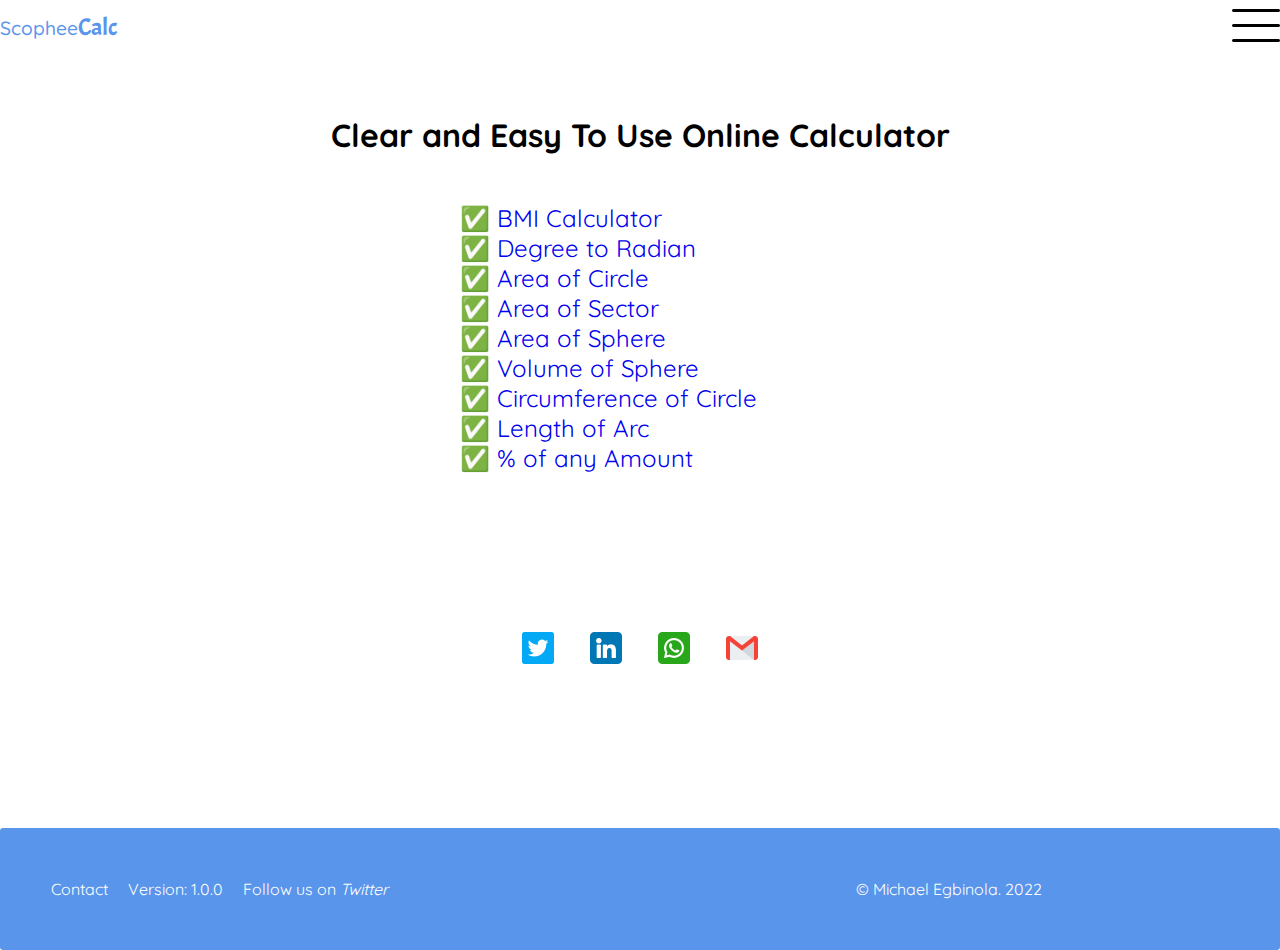
<file: index.html>
<!DOCTYPE html>
<html lang="en">
  <head>
    <meta charset="UTF-8" />
    <meta http-equiv="X-UA-Compatible" content="IE=edge" />
    <meta name="viewport" content="width=device-width, initial-scale=1.0" />
    <title>ScopheeCalc - Simple Online Calculator</title>
    <link rel="preconnect" href="https://fonts.googleapis.com" />
    <link rel="preconnect" href="https://fonts.gstatic.com" crossorigin />
    <link
      href="https://fonts.googleapis.com/css2?family=Acme&family=Quicksand:wght@300;400;500&display=swap"
      rel="stylesheet"
    />
    <link
      rel="apple-touch-icon"
      sizes="180x180"
      href="./favicon_io/apple-touch-icon.png"
    />
    <link
      rel="icon"
      type="image/png"
      sizes="32x32"
      href="./favicon_io/favicon-32x32.png"
    />
    <link
      rel="icon"
      type="image/png"
      sizes="16x16"
      href="./favicon_io/favicon-16x16.png"
    />
    <link rel="manifest" href="./favicon_io/site.webmanifest" />
    <link rel="stylesheet" href="base.css" />
    <script src="base.js" defer></script>
  </head>
  <body>
    <header>
      <div id="header-one">
        <a href="index.html">Scophee<span>Calc</span></a>
        <a href="#"
          ><img id="menu-btn" src="./images/hamburger.png" alt=""
        /></a>
      </div>
    </header>
    <aside>
      <header>
        <div id="header-two">
          <a href="index.html">Scophee<span>Calc</span></a>
          <a href=""
            ><img id="aside-menu-btn" src="./images/close.png" alt=""
          /></a>
        </div>
      </header>
      <div id="set-back">
        <h2>Follow us on:</h2>
        <div id="aside-contact-links">
          <a id="ads" href="https://www.twitter.com/egbinolamichael"
            ><img src="./images/twitter.png" alt=""
          /></a>
          <a href="https://linkedin.com/in/michaelegbinola"
            ><img src="./images/linkedin.png" alt=""
          /></a>
          <a href="https://wa.me/+2348100204403">
            <img src="./images/whatsapp.png" alt=""
          /></a>
          <a href="mailto:michaeloluwatobi12@gmail.com"
            ><img src="./images/gmail.png" alt=""
          /></a>
        </div>
      </div>
    </aside>
    <main>
      <div id="calculator-section">
        <p>Clear and Easy To Use Online Calculator</p>
        <ul>
          <li><a href="./bmi-calculator/index.html">✅ BMI Calculator</a></li>
          <li><a href="./degree-rad/index.html">✅ Degree to Radian</a></li>
          <li><a href="#">✅ Area of Circle</a></li>
          <li><a href="#">✅ Area of Sector</a></li>
          <li><a href="#">✅ Area of Sphere</a></li>
          <li><a href="#">✅ Volume of Sphere</a></li>
          <li><a href="#">✅ Circumference of Circle</a></li>
          <li><a href="#">✅ Length of Arc</a></li>
          <li><a href="#">✅ % of any Amount</a></li>
        </ul>
      </div>

      <div id="contact-links">
        <a href="https://www.twitter.com/egbinolamichael"
          ><img src="./images/twitter.png" alt=""
        /></a>
        <a href="https://linkedin.com/in/michaelegbinola"
          ><img src="./images/linkedin.png" alt=""
        /></a>
        <a href="https://wa.me/+2348100204403">
          <img src="./images/whatsapp.png" alt=""
        /></a>
        <a href="mailto:michaeloluwatobi12@gmail.com"
          ><img src="./images/gmail.png" alt=""
        /></a>
      </div>
    </main>
    <footer id="footer-sec">
      <a href="contact.html">Contact</a>
      <p>Version: 1.0.0</p>
      <p>
        Follow us on
        <a href="https://wwww.twitter.com/egbinolamichael"><em>Twitter</em></a>
      </p>

      <span>&copy; Michael Egbinola. 2022</span>
    </footer>
  </body>
</html>
</file>
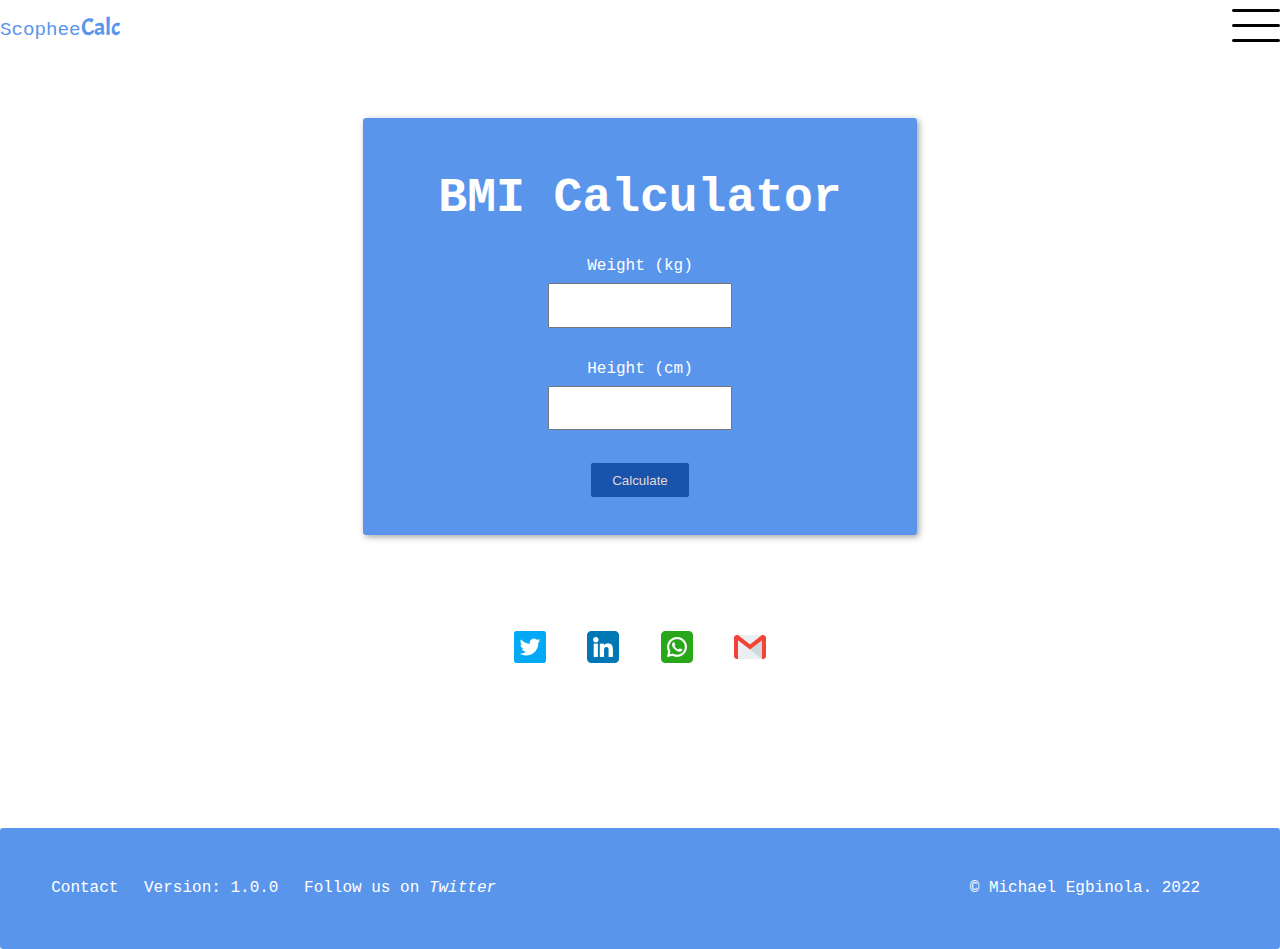
<file: bmi-calculator/index.html>
<!DOCTYPE html>
<html lang="en">
  <head>
    <meta charset="UTF-8" />
    <meta http-equiv="X-UA-Compatible" content="IE=edge" />
    <meta name="viewport" content="width=device-width, initial-scale=1.0" />
    <title>BMI Calculator</title>
    <link rel="preconnect" href="https://fonts.googleapis.com" />
    <link rel="preconnect" href="https://fonts.gstatic.com" crossorigin />
    <link
      href="https://fonts.googleapis.com/css2?family=Acme&family=Quicksand:wght@300;400;500&display=swap"
      rel="stylesheet"
    />
    <link
      rel="apple-touch-icon"
      sizes="180x180"
      href="/favicon_io/apple-touch-icon.png"
    />
    <link
      rel="icon"
      type="image/png"
      sizes="32x32"
      href="/favicon_io/favicon-32x32.png"
    />
    <link
      rel="icon"
      type="image/png"
      sizes="16x16"
      href="/favicon_io/favicon-16x16.png"
    />
    <link rel="manifest" href="/favicon_io/site.webmanifest" />
    <link rel="stylesheet" href="/base.css" />
    <link rel="stylesheet" href="style.css" />
    <script src="/base.js" defer></script>
    <script src="app.js" defer></script>
  </head>
  <body>
    <header>
      <div id="header-one">
        <a href="/index.html">Scophee<span>Calc</span></a>
        <a href="#"><img id="menu-btn" src="/images/hamburger.png" alt="" /></a>
      </div>
    </header>
    <aside>
      <header>
        <div id="header-two">
          <a href="/index.html">Scophee<span>Calc</span></a>
          <a href=""
            ><img id="aside-menu-btn" src="/images/close.png" alt=""
          /></a>
        </div>
      </header>
      <div id="set-back">
        <h2>Follow us on:</h2>
        <div id="aside-contact-links">
          <a href="https://www.twitter.com/egbinolamichael"
            ><img src="/images/twitter.png" alt=""
          /></a>
          <a href="https://linkedin.com/in/michaelegbinola"
            ><img src="/images/linkedin.png" alt=""
          /></a>
          <a href="https://wa.me/+2348100204403">
            <img src="/images/whatsapp.png" alt=""
          /></a>
          <a href="mailto:michaeloluwatobi12@gmail.com"
            ><img src="/images/gmail.png" alt=""
          /></a>
        </div>
      </div>
    </aside>
    <main>
      <section id="main-style">
        <h1>BMI Calculator</h1>
        <label for="weight">Weight (kg)</label>
        <input type="number" id="weight" name="weight" />

        <label for="height">Height (cm)</label>
        <input type="number" id="height" name="height" />
        <p id="BMI-result"></p>

        <button id="result-btn">Calculate</button>
      </section>

      <div id="contact-links">
        <a href="https://www.twitter.com/egbinolamichael"
          ><img src="/images/twitter.png" alt=""
        /></a>
        <a href="https://linkedin.com/in/michaelegbinola"
          ><img src="/images/linkedin.png" alt=""
        /></a>
        <a href="https://wa.me/+2348100204403">
          <img src="/images/whatsapp.png" alt=""
        /></a>
        <a href="mailto:michaeloluwatobi12@gmail.com"
          ><img src="/images/gmail.png" alt=""
        /></a>
      </div>
    </main>
    <footer id="footer-sec">
      <a href="/contact.html">Contact</a>
      <p>Version: 1.0.0</p>
      <p>
        Follow us on
        <a href="https://wwww.twitter.com/egbinolamichael"><em>Twitter</em></a>
      </p>

      <span>&copy; Michael Egbinola. 2022</span>
    </footer>
  </body>
</html>
</file>
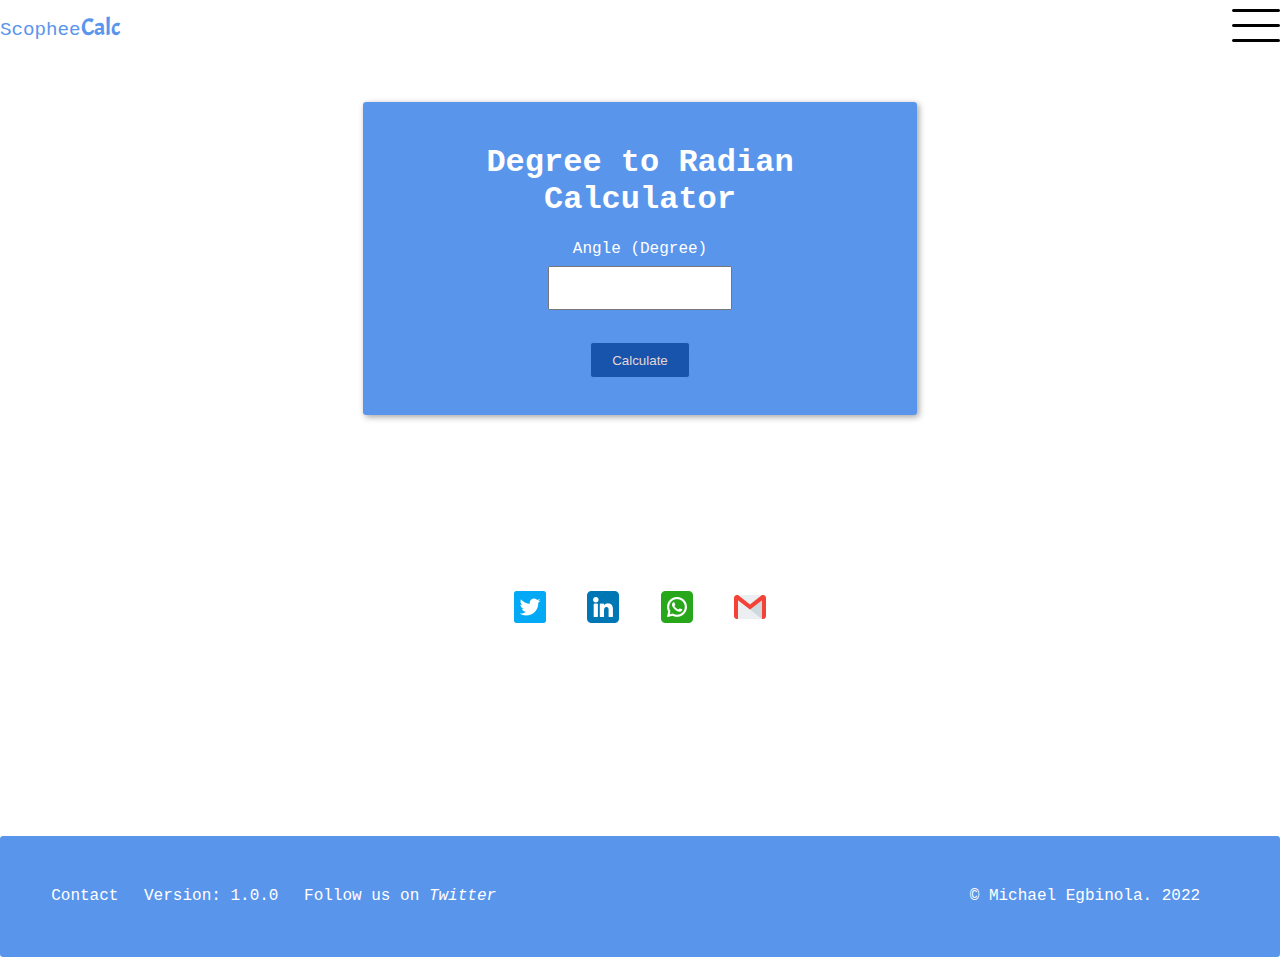
<file: degree-rad/index.html>
<!DOCTYPE html>
<html lang="en">
  <head>
    <meta charset="UTF-8" />
    <meta http-equiv="X-UA-Compatible" content="IE=edge" />
    <meta name="viewport" content="width=device-width, initial-scale=1.0" />
    <title>Rad to Deg Calculator</title>
    <link rel="preconnect" href="https://fonts.googleapis.com" />
    <link rel="preconnect" href="https://fonts.gstatic.com" crossorigin />
    <link
      href="https://fonts.googleapis.com/css2?family=Acme&family=Quicksand:wght@300;400;500&display=swap"
      rel="stylesheet"
    />
    <link
      rel="apple-touch-icon"
      sizes="180x180"
      href="/favicon_io/apple-touch-icon.png"
    />
    <link
      rel="icon"
      type="image/png"
      sizes="32x32"
      href="/favicon_io/favicon-32x32.png"
    />
    <link
      rel="icon"
      type="image/png"
      sizes="16x16"
      href="/favicon_io/favicon-16x16.png"
    />
    <link rel="manifest" href="/favicon_io/site.webmanifest" />
    <link rel="stylesheet" href="/base.css" />
    <link rel="stylesheet" href="degree-rad.css" />
    <script src="/base.js" defer></script>
    <script src="degree-rad.js" defer></script>
  </head>
  <body>
    <header>
      <div id="header-one">
        <a href="/index.html">Scophee<span>Calc</span></a>
        <a href="#"><img id="menu-btn" src="/images/hamburger.png" alt="" /></a>
      </div>
    </header>
    <aside>
      <header>
        <div id="header-two">
          <a href="/index.html">Scophee<span>Calc</span></a>
          <a href=""
            ><img id="aside-menu-btn" src="/images/close.png" alt=""
          /></a>
        </div>
      </header>
      <div id="set-back">
        <h2>Follow us on:</h2>
        <div id="aside-contact-links">
          <a href="https://www.twitter.com/egbinolamichael"
            ><img src="/images/twitter.png" alt=""
          /></a>
          <a href="https://linkedin.com/in/michaelegbinola"
            ><img src="/images/linkedin.png" alt=""
          /></a>
          <a href="https://wa.me/+2348100204403">
            <img src="/images/whatsapp.png" alt=""
          /></a>
          <a href="mailto:michaeloluwatobi12@gmail.com"
            ><img src="/images/gmail.png" alt=""
          /></a>
        </div>
      </div>
    </aside>
    <main>
      <section id="main-style">
        <h1>Degree to Radian Calculator</h1>
        <label for="degree">Angle (Degree)</label>
        <input type="number" id="degree" />

        <p id="result"></p>

        <button id="result-btn">Calculate</button>
      </section>

      <div id="contact-links">
        <a href="https://www.twitter.com/egbinolamichael"
          ><img src="/images/twitter.png" alt=""
        /></a>
        <a href="https://linkedin.com/in/michaelegbinola"
          ><img src="/images/linkedin.png" alt=""
        /></a>
        <a href="https://wa.me/+2348100204403">
          <img src="/images/whatsapp.png" alt=""
        /></a>
        <a href="mailto:michaeloluwatobi12@gmail.com"
          ><img src="/images/gmail.png" alt=""
        /></a>
      </div>
    </main>
    <footer id="footer-sec">
      <a href="/contact.html">Contact</a>
      <p>Version: 1.0.0</p>
      <p>
        Follow us on
        <a href="https://wwww.twitter.com/egbinolamichael"><em>Twitter</em></a>
      </p>

      <span>&copy; Michael Egbinola. 2022</span>
    </footer>
  </body>
</html>
</file>
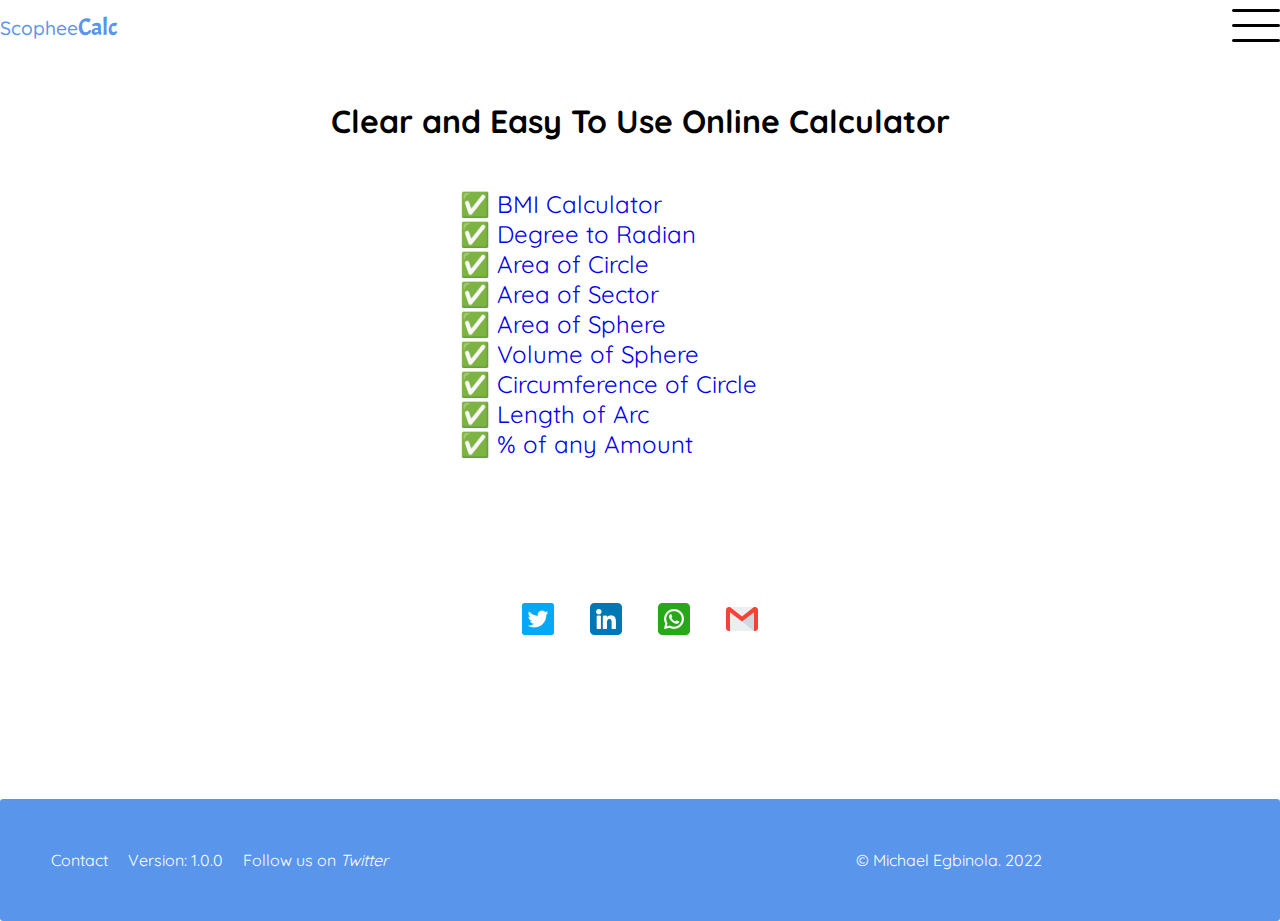
<file: main/index.html>
<!DOCTYPE html>
<html lang="en">
  <head>
    <meta charset="UTF-8" />
    <meta http-equiv="X-UA-Compatible" content="IE=edge" />
    <meta name="viewport" content="width=device-width, initial-scale=1.0" />
    <title>ScopheeCalc - Simple Online Calculator</title>
    <link rel="preconnect" href="https://fonts.googleapis.com" />
    <link rel="preconnect" href="https://fonts.gstatic.com" crossorigin />
    <link
      href="https://fonts.googleapis.com/css2?family=Acme&family=Quicksand:wght@300;400;500&display=swap"
      rel="stylesheet"
    />
    <link rel="stylesheet" href="base.css" />
    <script src="base.js" defer></script>
  </head>
  <body>
    <header>
      <div id="header-one">
        <a href="index.html">Scophee<span>Calc</span></a>
        <a href="#"><img id="menu-btn" src="/images/hamburger.png" alt="" /></a>
      </div>
    </header>
    <aside>
      <header>
        <div id="header-two">
          <a href="index.html">Scophee<span>Calc</span></a>
          <a href=""
            ><img id="aside-menu-btn" src="/images/close.png" alt=""
          /></a>
        </div>
      </header>
      <div id="set-back">
        <h2>Follow us on:</h2>
        <div id="aside-contact-links">
          <a id="ads" href="https://www.twitter.com/egbinolamichael"
            ><img src="/images/twitter.png" alt=""
          /></a>
          <a href="https://linkedin.com/in/michaelegbinola"
            ><img src="/images/linkedin.png" alt=""
          /></a>
          <a href="https://wa.me/+2348100204403">
            <img src="/images/whatsapp.png" alt=""
          /></a>
          <a href="mailto:michaeloluwatobi12@gmail.com"
            ><img src="/images/gmail.png" alt=""
          /></a>
        </div>
      </div>
    </aside>
    <main>
      <div id="calculator-section">
        <p>Clear and Easy To Use Online Calculator</p>
        <ul>
          <li><a href="/bmi-calculator/index.html">✅ BMI Calculator</a></li>
          <li><a href="/degree-rad/index.html">✅ Degree to Radian</a></li>
          <li><a href="#">✅ Area of Circle</a></li>
          <li><a href="#">✅ Area of Sector</a></li>
          <li><a href="#">✅ Area of Sphere</a></li>
          <li><a href="#">✅ Volume of Sphere</a></li>
          <li><a href="#">✅ Circumference of Circle</a></li>
          <li><a href="#">✅ Length of Arc</a></li>
          <li><a href="#">✅ % of any Amount</a></li>
        </ul>
      </div>

      <div id="contact-links">
        <a href="https://www.twitter.com/egbinolamichael"
          ><img src="/images/twitter.png" alt=""
        /></a>
        <a href="https://linkedin.com/in/michaelegbinola"
          ><img src="/images/linkedin.png" alt=""
        /></a>
        <a href="https://wa.me/+2348100204403">
          <img src="/images/whatsapp.png" alt=""
        /></a>
        <a href="mailto:michaeloluwatobi12@gmail.com"
          ><img src="/images/gmail.png" alt=""
        /></a>
      </div>
    </main>
    <footer id="footer-sec">
      <a href="contact.html">Contact</a>
      <p>Version: 1.0.0</p>
      <p>
        Follow us on
        <a href="https://wwww.twitter.com/egbinolamichael"><em>Twitter</em></a>
      </p>

      <span>&copy; Michael Egbinola. 2022</span>
    </footer>
  </body>
</html>
</file>
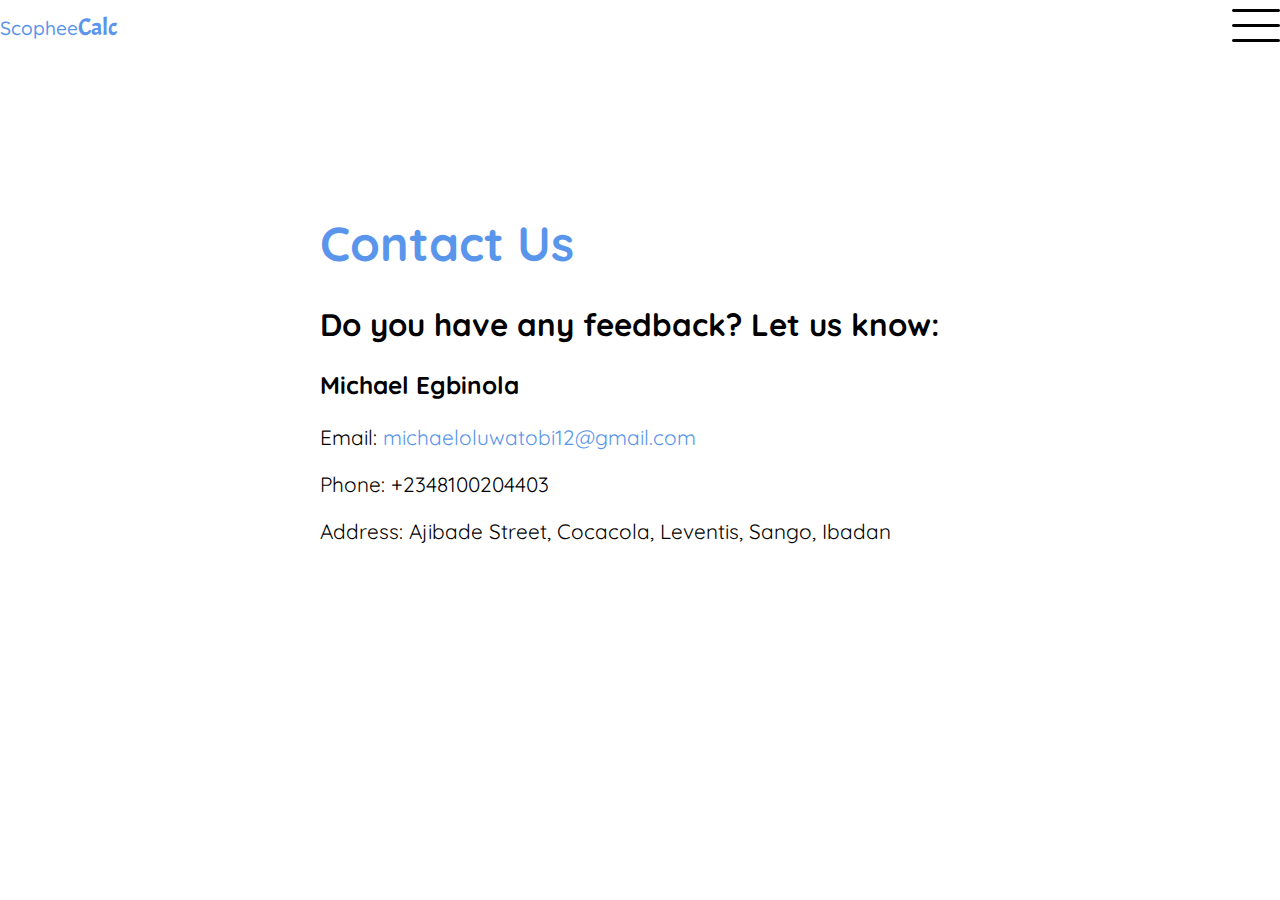
<file: contact.html>
<!DOCTYPE html>
<html lang="en">
  <head>
    <meta charset="UTF-8" />
    <meta http-equiv="X-UA-Compatible" content="IE=edge" />
    <meta name="viewport" content="width=device-width, initial-scale=1.0" />
    <title>Contact Us</title>
    <link rel="preconnect" href="https://fonts.googleapis.com" />
    <link rel="preconnect" href="https://fonts.gstatic.com" crossorigin />
    <link
      href="https://fonts.googleapis.com/css2?family=Acme&family=Quicksand:wght@300;400;500&display=swap"
      rel="stylesheet"
    />
    <link
      rel="apple-touch-icon"
      sizes="180x180"
      href="./favicon_io/apple-touch-icon.png"
    />
    <link
      rel="icon"
      type="image/png"
      sizes="32x32"
      href="./favicon_io/favicon-32x32.png"
    />
    <link
      rel="icon"
      type="image/png"
      sizes="16x16"
      href="./favicon_io/favicon-16x16.png"
    />
    <link rel="manifest" href="./favicon_io/site.webmanifest" />
    <link rel="stylesheet" href="base.css" />
    <script src="base.js" defer></script>
    <style>
      #contact-section {
        text-align: left;
        font-size: 1.3rem;
        width: 40rem;
        margin: 10rem auto 0 auto;
      }
      h1 {
        font-size: 3rem;
        color: rgb(90, 149, 236);
      }

      a {
        text-decoration: none;
        color: rgb(90, 149, 236);
      }
    </style>
  </head>
  <body>
    <header>
      <div id="header-one">
        <a href="index.html">Scophee<span>Calc</span></a>
        <a href="#"
          ><img id="menu-btn" src="./images/hamburger.png" alt=""
        /></a>
      </div>
    </header>
    <aside>
      <header>
        <div id="header-two">
          <a href="index.html">Scophee<span>Calc</span></a>
          <a href=""
            ><img id="aside-menu-btn" src="./images/close.png" alt=""
          /></a>
        </div>
      </header>
      <div id="set-back">
        <h2>Follow us on:</h2>
        <div id="aside-contact-links">
          <a id="ads" href="https://www.twitter.com/egbinolamichael"
            ><img src="./images/twitter.png" alt=""
          /></a>
          <a href="https://linkedin.com/in/michaelegbinola"
            ><img src="./images/linkedin.png" alt=""
          /></a>
          <a href="https://wa.me/+2348100204403">
            <img src="./images/whatsapp.png" alt=""
          /></a>
          <a href="mailto:michaeloluwatobi12@gmail.com"
            ><img src="./images/gmail.png" alt=""
          /></a>
        </div>
      </div>
    </aside>
    <section id="contact-section">
      <h1>Contact Us</h1>
      <h2>Do you have any feedback? Let us know:</h2>

      <h3>Michael Egbinola</h3>
      <p>Email: <a href="mailto">michaeloluwatobi12@gmail.com</a></p>
      <p>Phone: +2348100204403</p>
      <p>Address: Ajibade Street, Cocacola, Leventis, Sango, Ibadan</p>
    </section>
  </body>
</html>
</file>
<file: base.css>
:root {
  --background-color: rgb(90, 149, 236);
}

body {
  font-family: "Quicksand", sans-serif;
  margin: 0rem;
  text-align: center;
}
header {
  margin: 0;
}

#header-two a,
header img {
  transition: transform 0.5s ease-out 0.2s;
}

#header-two a:hover,
header img:hover {
  transform: scale(1.1);
}

header a {
  text-decoration: none;
  color: rgb(90, 149, 236);
  font-size: 1.2rem;
  font-weight: 500;
}

header span {
  font-family: "Acme", sans-serif;
  font-size: 1.5rem;
}

header img {
  width: 3rem;
  height: 3rem;
}

header div {
  display: flex;
  align-items: center;
  justify-content: space-between;
}

#header-two {
  background-color: white;
  color: black;
  margin: 0;
}

#header-two img {
  background-color: var(--background-color);
}
aside {
  color: white;
  display: none;
  margin: 0;
  padding: 0;
}

#aside-contact-links img {
  width: 2rem;
  height: 2rem;
  padding: 1rem;
}

#aside-contact-links img:hover,
#contact-links img:hover #aside-contact-links img:hover,
#contact-links img:hover {
  transform: scale(1.2);
}

#set-back {
  background-color: var(--background-color);
  padding: 3rem;
}

main p {
  font-weight: bold;
  font-size: 2rem;
}
main a {
  text-decoration: none;
}

ul {
  width: 25rem;
  text-align: left;
  margin: 3rem auto;
  font-size: 1.5rem;
}

li {
  list-style: none;
}

#calculator-section {
  margin: 3.9rem 0;
}

#contact-links img {
  margin: 5rem 0;
  width: 2rem;
  height: 2rem;
  padding: 1rem;
  transition: transform 0.3s ease-in 0.1s;
}

footer {
  margin: 4rem 0 0 0;
  text-align: left;
  font-size: 1rem;
  background-color: var(--background-color);
  padding: 3.2rem;
  border-radius: 0.2rem;
  color: white;
}

footer a {
  text-decoration: none;
  color: white;
  margin-right: 1rem;
}

footer p {
  display: inline;
  margin-right: 1rem;
}

footer span {
  margin-left: 27rem;
}
</file>
<file: bmi-calculator/style.css>
:root {
  --background-color: rgb(90, 149, 236);
  --h1-color: rgb(0, 0, 0);
  --primary-color: #ffffff;
  --hover-bg-color: rgb(10, 54, 119);
  --btn-primary-color: rgb(24, 83, 172);
}
body {
  text-align: center;
  font-family: "Courier New", Courier, monospace;
}

h1 {
  color: var(--primary-color);
  font-size: 3rem;
}

#main-style {
  border-radius: 0.2rem;
  box-shadow: 2px 2px 6px rgba(29, 26, 27, 0.4);
  padding: 1.3rem;
  width: 32rem;
  margin: 4rem auto 0 auto;
  background-color: var(--background-color);
  color: var(--primary-color);
}

input {
  display: block;
  margin: 0.5rem auto 2rem auto;
  padding: 0.8rem 0.1rem;
  text-align: center;
}

input:focus {
  padding: 1.1rem 0;
}

button {
  padding: 0.6rem 1.3rem;
  border: 1px solid var(--background-color);
  border-radius: 0.2rem;
  color: rgb(230, 214, 214);
  background-color: var(--btn-primary-color);
  margin-bottom: 1rem;
}

button:hover {
  background-color: var(--hover-bg-color);
}

#BMI-result {
  margin: 1rem auto;
  width: 60%;
  padding: 1.2rem;
  background-color: var(--primary-color);
  color: black;
  font-size: 1.2rem;
  font-weight: bold;
  border-radius: 0.12rem;
  display: none;
  transform: scale(1.1);
  box-shadow: 2px 2px 6px rgba(72, 6, 88, 0.2);
}
</file>
<file: degree-rad/degree-rad.css>
:root {
  --background-color: rgb(90, 149, 236);
  --h1-color: rgb(0, 0, 0);
  --primary-color: #ffffff;
  --hover-bg-color: rgb(10, 54, 119);
  --btn-primary-color: rgb(24, 83, 172);
}
body {
  text-align: center;
  font-family: "Courier New", Courier, monospace;
}

h1 {
  color: var(--primary-color);
  font-size: 2rem;
}

#main-style {
  border-radius: 0.2rem;
  box-shadow: 2px 2px 6px rgba(29, 26, 27, 0.4);
  padding: 1.3rem;
  width: 32rem;
  margin: 3rem auto 0 auto;
  background-color: var(--background-color);
  color: var(--primary-color);
}

input {
  display: block;
  margin: 0.5rem auto 2rem auto;
  padding: 0.8rem 0.1rem;
  text-align: center;
}

input:focus {
  padding: 1.1rem 0;
}

button {
  padding: 0.6rem 1.3rem;
  border: 1px solid var(--background-color);
  border-radius: 0.2rem;
  color: rgb(230, 214, 214);
  background-color: var(--btn-primary-color);
  margin-bottom: 1rem;
}

button:hover {
  background-color: var(--hover-bg-color);
}

#result {
  margin: 1rem auto;
  width: 60%;
  padding: 1.2rem;
  background-color: var(--primary-color);
  color: black;
  font-size: 1.2rem;
  font-weight: bold;
  border-radius: 0.12rem;
  display: none;
  transform: scale(1.1);
  box-shadow: 2px 2px 6px rgba(72, 6, 88, 0.2);
}

footer {
  margin-top: 7rem;
}

#contact-links {
  margin-top: 5rem;
}
</file>
<file: main/base.css>
:root {
  --background-color: rgb(90, 149, 236);
}

body {
  font-family: "Quicksand", sans-serif;
  margin: 0rem;
  text-align: center;
}
header {
  margin: 0;
}

#header-two a,
header img {
  transition: transform 0.5s ease-out 0.2s;
}

#header-two a:hover,
header img:hover {
  transform: scale(1.1);
}

header a {
  text-decoration: none;
  color: rgb(90, 149, 236);
  font-size: 1.2rem;
  font-weight: 500;
}

header span {
  font-family: "Acme", sans-serif;
  font-size: 1.5rem;
}

header img {
  width: 3rem;
  height: 3rem;
}

header div {
  display: flex;
  align-items: center;
  justify-content: space-between;
}

#header-two {
  background-color: white;
  color: black;
  margin: 0;
}

#header-two img {
  background-color: var(--background-color);
}
aside {
  color: white;
  display: none;
  margin: 0;
  padding: 0;
}

#aside-contact-links img {
  width: 2rem;
  height: 2rem;
  padding: 1rem;
}

#aside-contact-links img:hover,
#contact-links img:hover #aside-contact-links img:hover,
#contact-links img:hover {
  transform: scale(1.2);
}

#set-back {
  background-color: var(--background-color);
  padding: 3rem;
}

main p {
  font-weight: bold;
  font-size: 2rem;
}
main a {
  text-decoration: none;
}

ul {
  width: 25rem;
  text-align: left;
  margin: 3rem auto;
  font-size: 1.5rem;
}

li {
  list-style: none;
}

#calculator-section {
  margin: 3rem 0;
}

#contact-links img {
  margin: 5rem 0;
  width: 2rem;
  height: 2rem;
  padding: 1rem;
  transition: transform 0.3s ease-in 0.1s;
}

footer {
  margin: 4rem 0 0 0;
  text-align: left;
  font-size: 1rem;
  background-color: var(--background-color);
  padding: 3.2rem;
  border-radius: 0.2rem;
  color: white;
}

footer a {
  text-decoration: none;
  color: white;
  margin-right: 1rem;
}

footer p {
  display: inline;
  margin-right: 1rem;
}

footer span {
  margin-left: 27rem;
}
</file>
